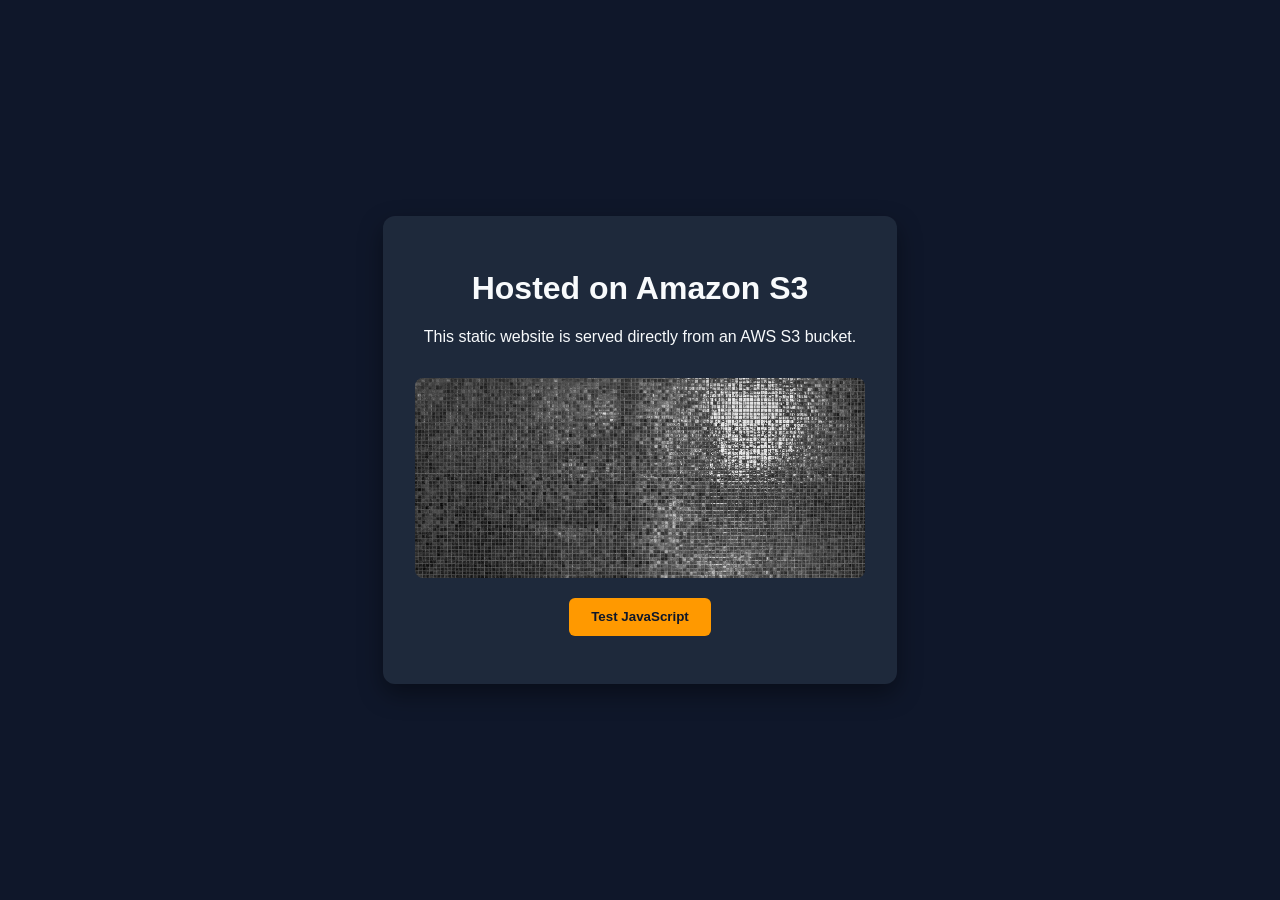
<file: index.html>
<!DOCTYPE html>
<html lang="en">
<head>
  <meta charset="UTF-8" />
  <meta name="viewport" content="width=device-width, initial-scale=1.0" />
  <title>AWS S3 Static Website</title>
  <link rel="stylesheet" href="style.css" />
</head>
<body>
  <div class="card">
    <h1>Hosted on Amazon S3</h1>
    <p>This static website is served directly from an AWS S3 bucket.</p>
    <img src="image.jpg" alt="Cloud Hosting Banner" class="banner" />
    <button id="testBtn">Test JavaScript</button>
    <p id="status"></p>
  </div>
  <script src="script.js"></script>
</body>
</html>
</file>
<file: style.css>
body {
    font-family: Arial, sans-serif;
    background: #0f172a;
    color: #f8fafc;
    display: flex;
    justify-content: center;
    align-items: center;
    min-height: 100vh;
    margin: 0;
  }
  .card {
    background: #1e293b;
    padding: 2rem;
    border-radius: 12px;
    text-align: center;
    max-width: 450px;
    box-shadow: 0 10px 25px rgba(0, 0, 0, 0.4);
  }
  .banner {
    width: 100%;
    max-height: 200px;
    object-fit: cover;
    border-radius: 8px;
    margin: 1rem 0;
  }
  button {
    background: #ff9900;
    color: #0f172a;
    border: none;
    padding: 0.7rem 1.4rem;
    font-weight: bold;
    border-radius: 6px;
    cursor: pointer;
  }
  button:hover {
    background: #e68a00;
  }
</file>
